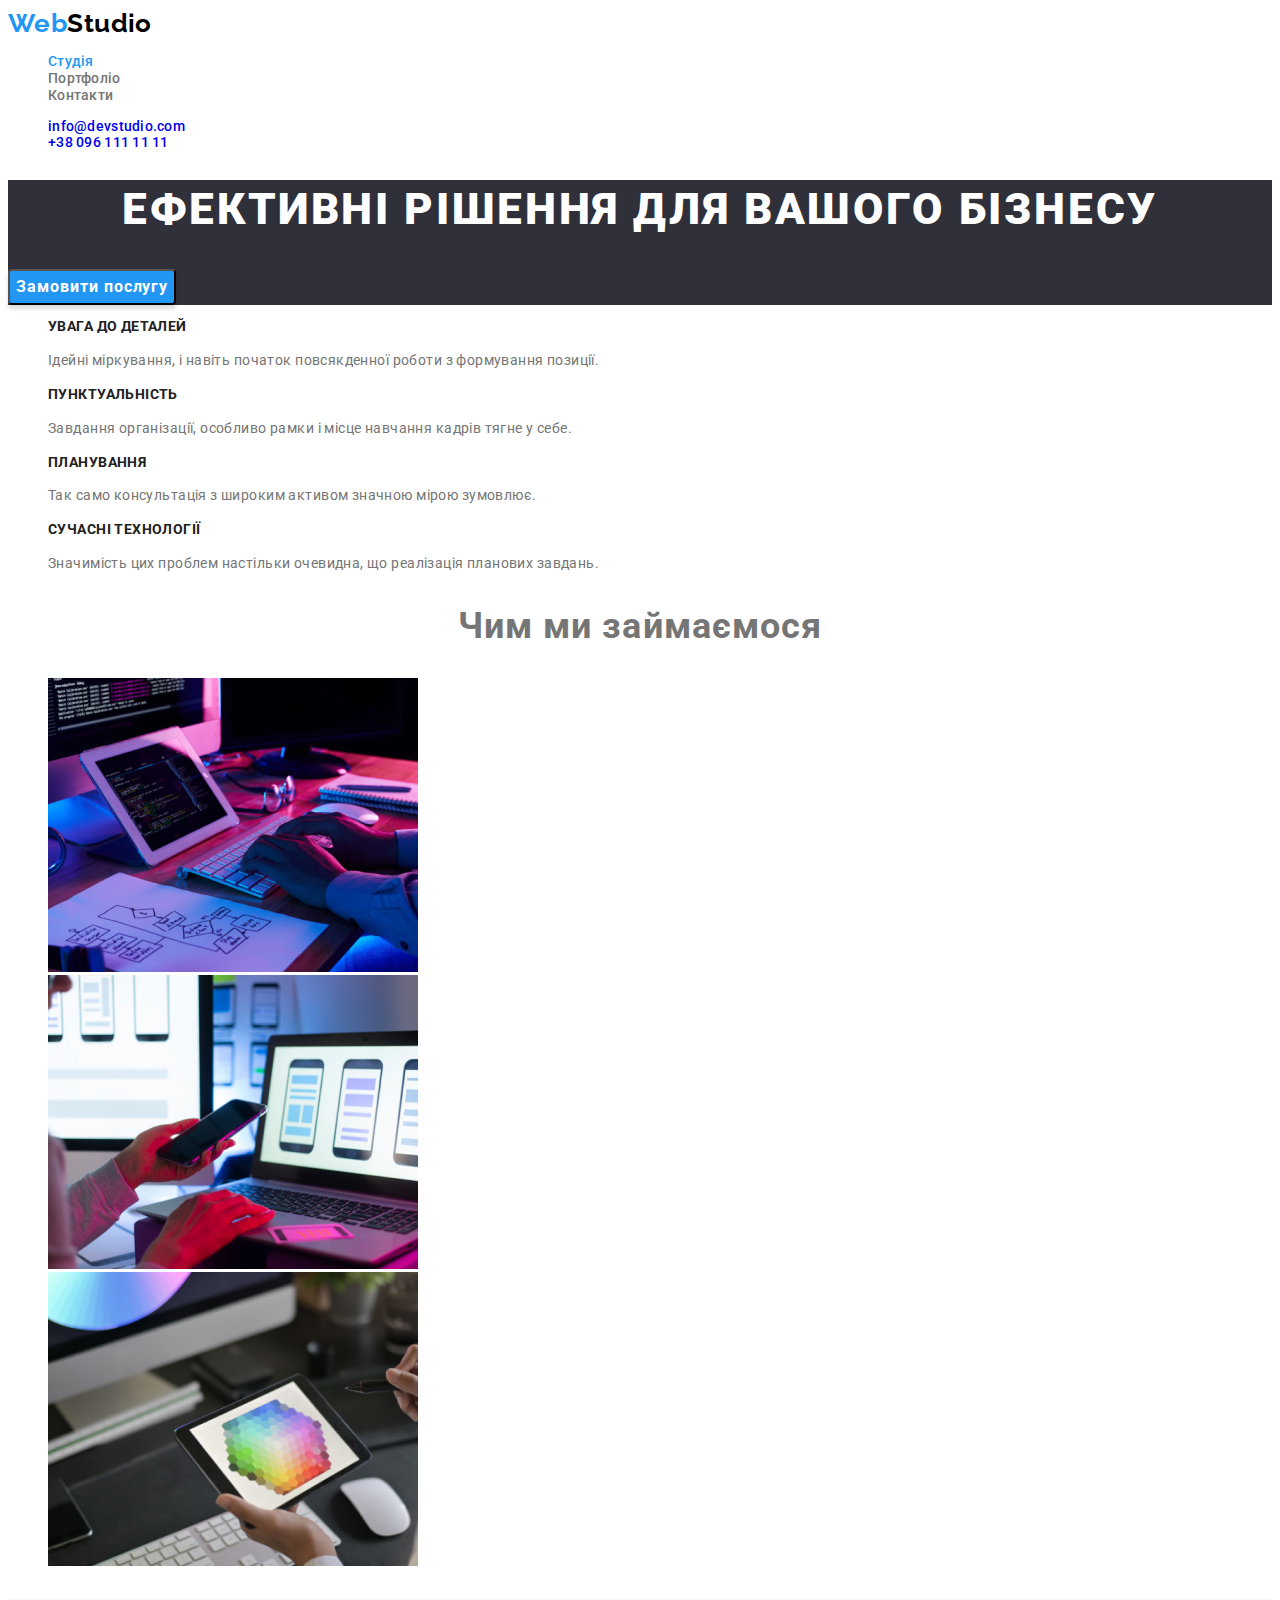
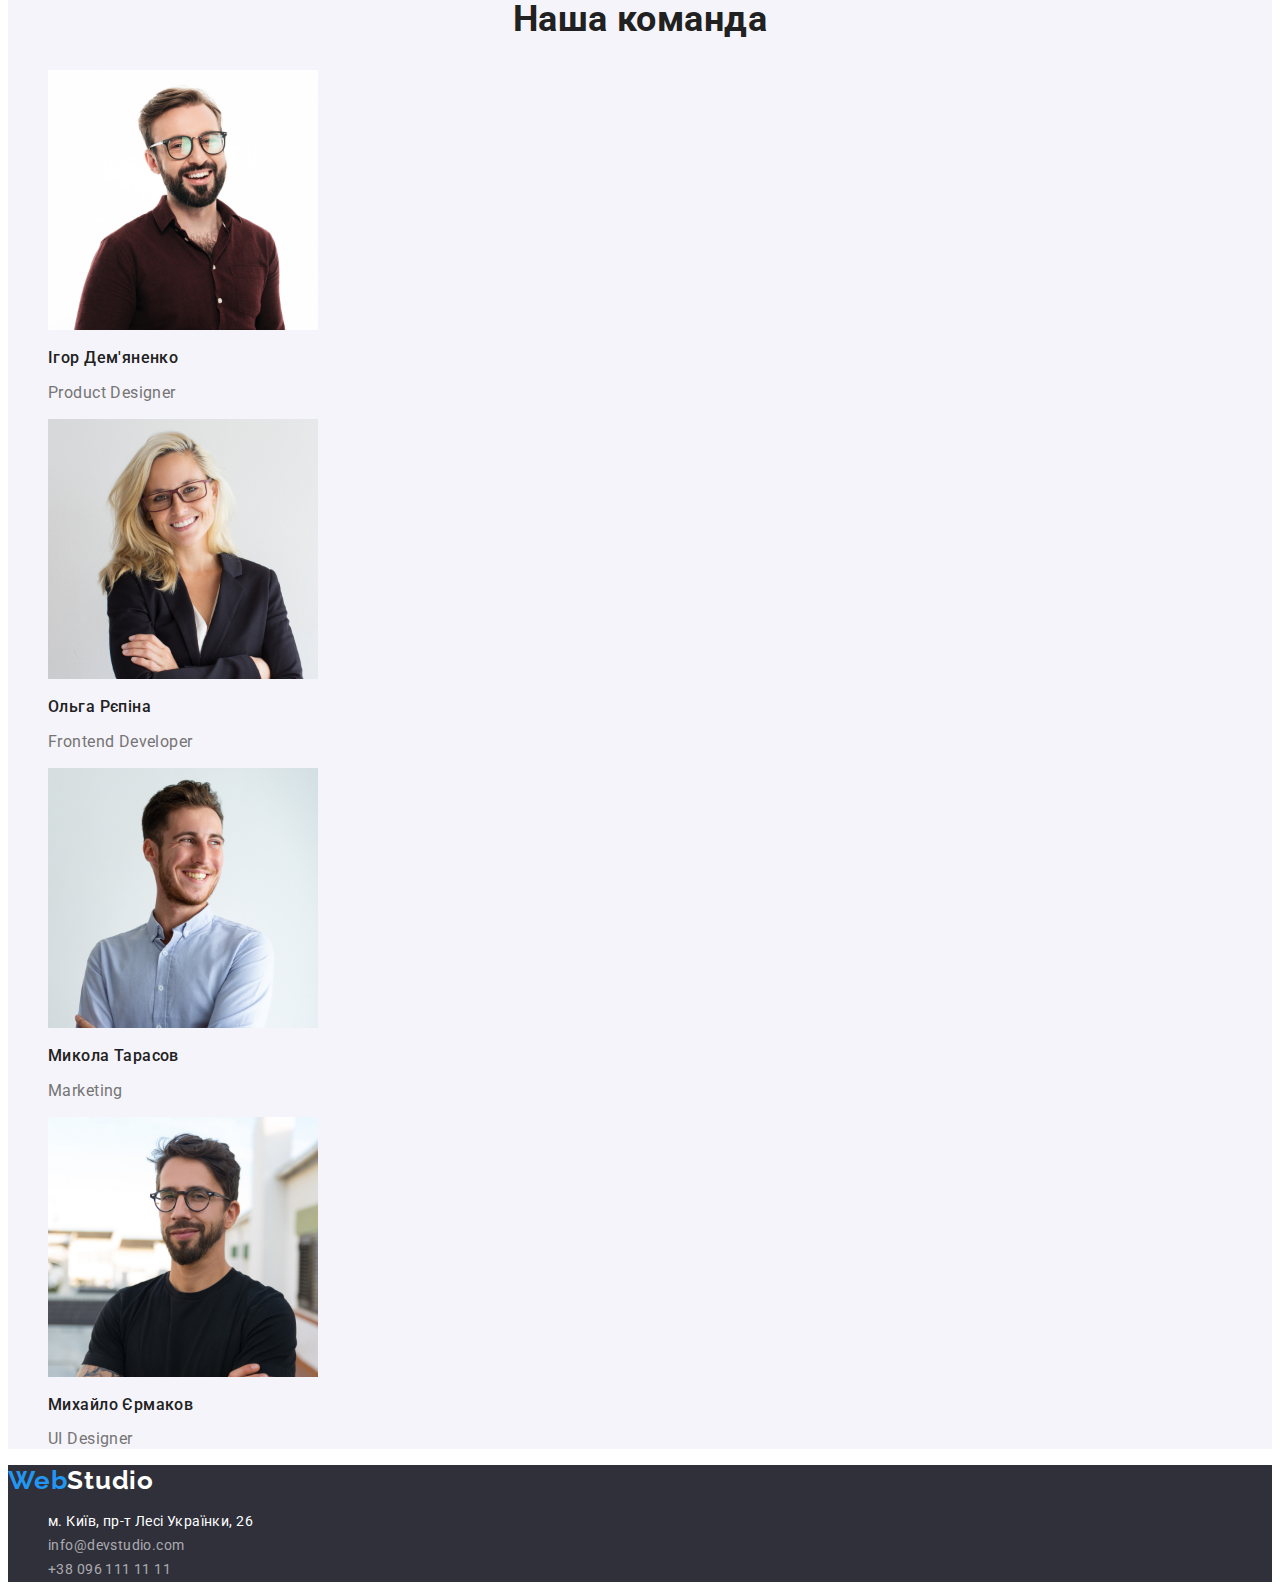
<file: index.html>
<!DOCTYPE html>
<html lang="en">
<head>
    <meta charset="UTF-8">
    <meta http-equiv="X-UA-Compatible" content="IE=edge">
    <meta name="viewport" content="width=device-width, initial-scale=1.0">
    <title>WebStudio</title>
    <link rel="preconnect" href="https://fonts.googleapis.com">
    <link rel="preconnect" href="https://fonts.gstatic.com" crossorigin>
    <link href="https://fonts.googleapis.com/css2?family=Montserrat:wght@400;700&family=Raleway:wght@700&family=Roboto:wght@400;500;700;900&display=swap" rel="stylesheet">
    <link rel="stylesheet" href="./css/style.css">
</head>
<body>
    <header class="header">
        <nav>
            <a class="link-logo" href="./index.html"> <span class="word">Web</span>Studio</a>
        <ul class="header-list list">
            <li> 
                <a class="header-item link current" href="./index.html">Студія</a></li>
            <li>
                <a class="header-item link" href="./portfolio.html">Портфоліо</a></li>
            <li> 
                <a class="header-item link" href="">Контакти</a></li>
        </ul>
        </nav>
        <ul class="header-list list">
            <li>
                <a class="header-contact link" href="mailto:info@devstudio.com">info@devstudio.com</a></li>
            <li>
                <a class="header-contact link" href="tel:+380961111111">+38 096 111 11 11</a></li>
        </ul>
    </header>
<main>
    <section class="hero">
        <h1 class="hero-title">Ефективні рішення для вашого бізнесу</h1>
        <button class="hero-button" type="button">Замовити послугу</button>
    </section>
    <section class="description">
        <h2 class="visually-hidden">Нотатки</h2>
        <ul class="list">
            <li class="description-list">
                <h3 class="description-title">Увага до деталей</h3>
                <p class="description-text">Ідейні міркування, і навіть початок повсякденної роботи з формування позиції.</p>
            </li>
            <li class="description-list">
                <h3 class="description-title">Пунктуальність</h3>
                <p class="description-text">Завдання організації, особливо рамки і місце навчання кадрів тягне у себе.</p>
            </li>
            <li class="description-list">
                <h3 class="description-title">Планування</h3>
                <p class="description-text">Так само консультація з широким активом значною мірою зумовлює.</p>
            </li>
            <li class="description-list">
                <h3 class="description-title">Сучасні технології</h3>
                <p class="description-text">Значимість цих проблем настільки очевидна, що реалізація планових завдань.</p>
            </li>
        </ul>
    </section>
    <section class="work">
        <h2 class="work-title">Чим ми займаємося</h2>
        <ul class="list">
            <li class="work-photo">
                <img src="./img/box1.jpg" alt="розробка сайту" width="370">
            </li>
            <li class="work-photo">
                <img src="./img/box2.jpg" alt="конфігурація додатку" width="370">
            </li>
            <li class="work-photo">
                <img src="./img/box3.jpg" alt="дизайнерське оформлення" width="370">
            </li>
        </ul>
    </section>
    <section class="team">
        <h2 class="team-title">Наша команда</h2>
        <ul class="list">
            <li class="team-list">
                <img src="./img/ihor.jpg" alt="чоловік в бордовій сорочці" width="270">
                <h3 class="team-name">Ігор Дем'яненко</h3>
                <p class="team-text">Product Designer</p>
            </li>
            <li class="team-list">
                <img src="./img/olga.jpg" alt="жінка в піджаку" width="270">
                <h3 class="team-name">Ольга Рєпіна</h3>
                <p class="team-text">Frontend Developer</p>
            </li>
            <li class="team-list">
                <img src="./img/mykola.jpg" alt="чоловік у світлій сорочці" width="270">
                <h3 class="team-name">Микола Тарасов</h3>
                <p class="team-text">Marketing</p>
            </li>
            <li class="team-list">
                <img src="./img/mykhailo.jpg" alt="чоловік у чорній футболці" width="270">
                <h3 class="team-name">Михайло Єрмаков</h3>
                <p class="team-text">UI Designer</p>
            </li>
        </ul>
    </section>
</main>
<footer>
    <a class="footer-logo" href="./index.html"> <span class="word">Web</span>Studio</a>
    <address class="address">
    <ul class="list">
        <li> 
            <a class="adress-street link" href="https://goo.gl/maps/QFb7DLTNwbbbnxzx8" target="_blank" rel="noreferrer noopener">м. Київ, пр-т Лесі Українки, 26</a>
        </li>
        <li><a class="adress-mail link" href="mailto:info@devstudio.com">info@devstudio.com</a></li>
        <li><a class="adress-phone link" href="tel:+380961111111">+38 096 111 11 11</a></li>
    </ul>
    </address>
</footer>
</body>
</html>
</file>
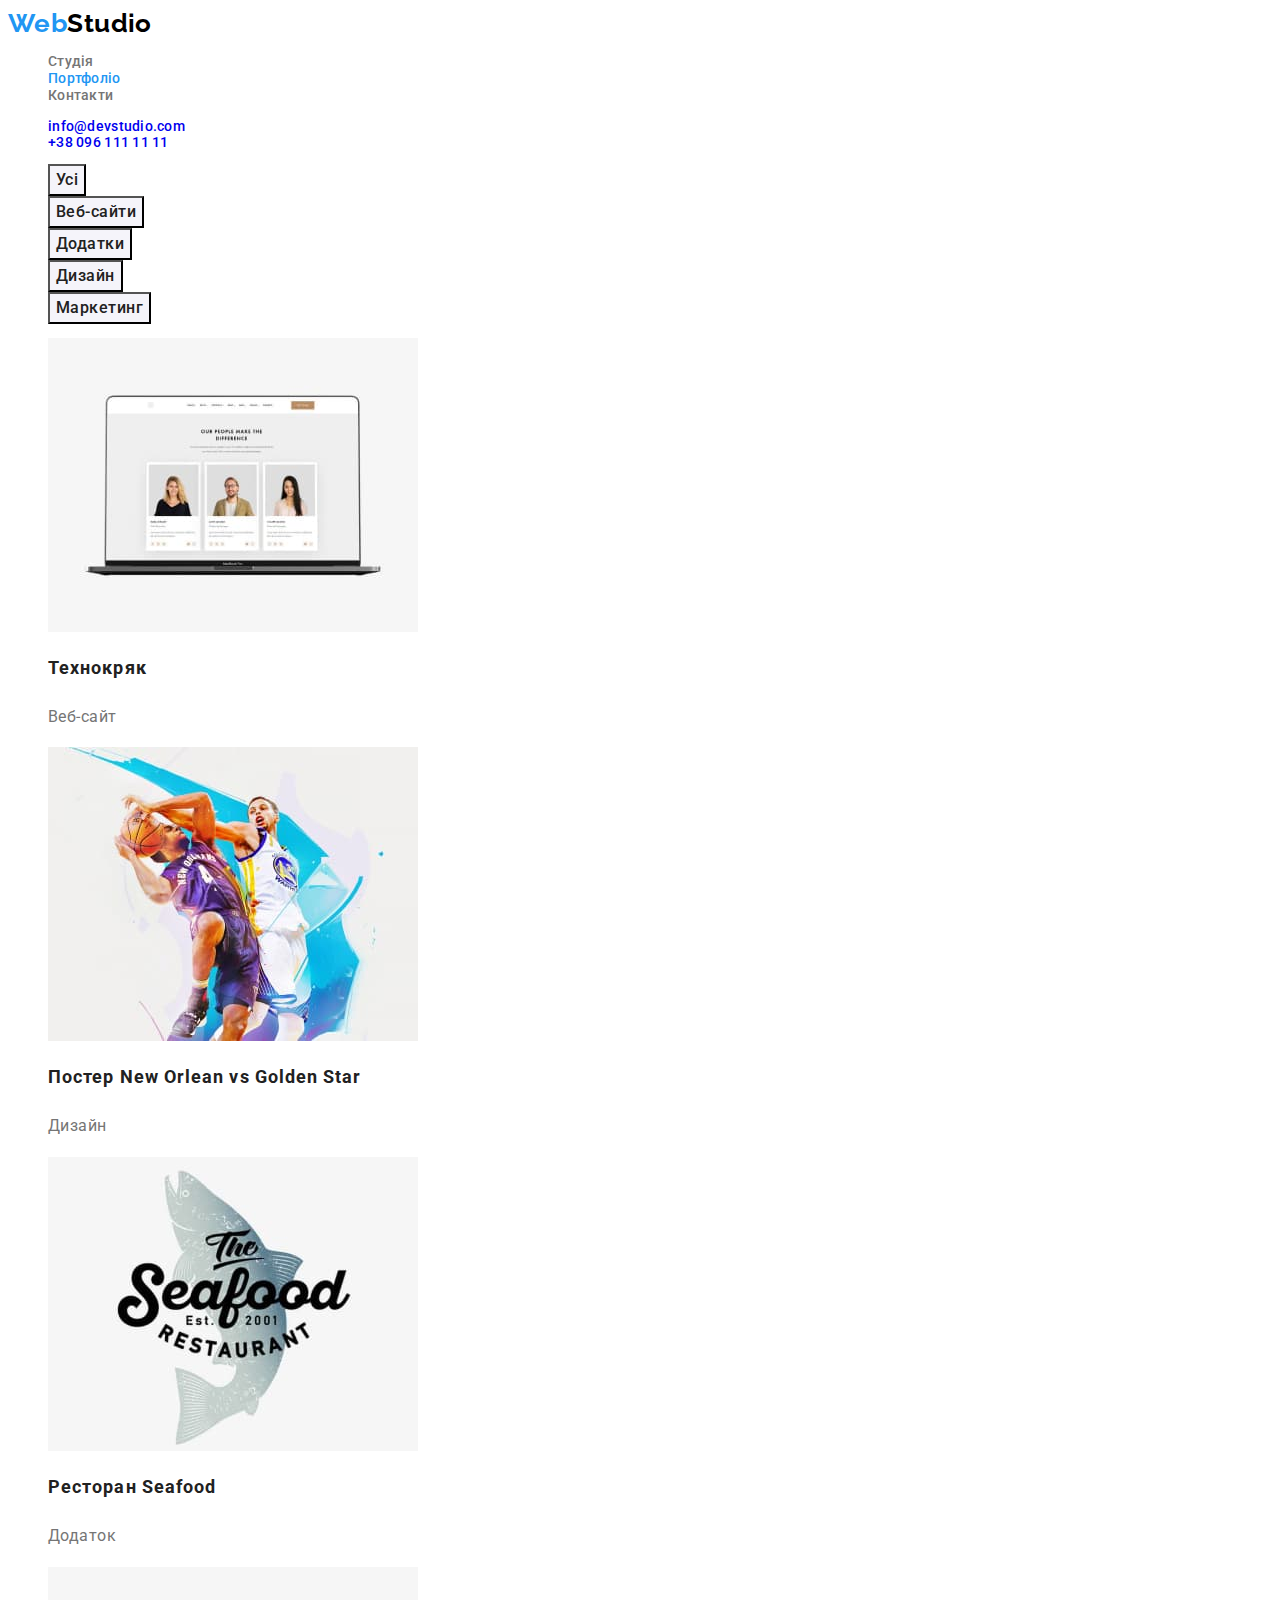
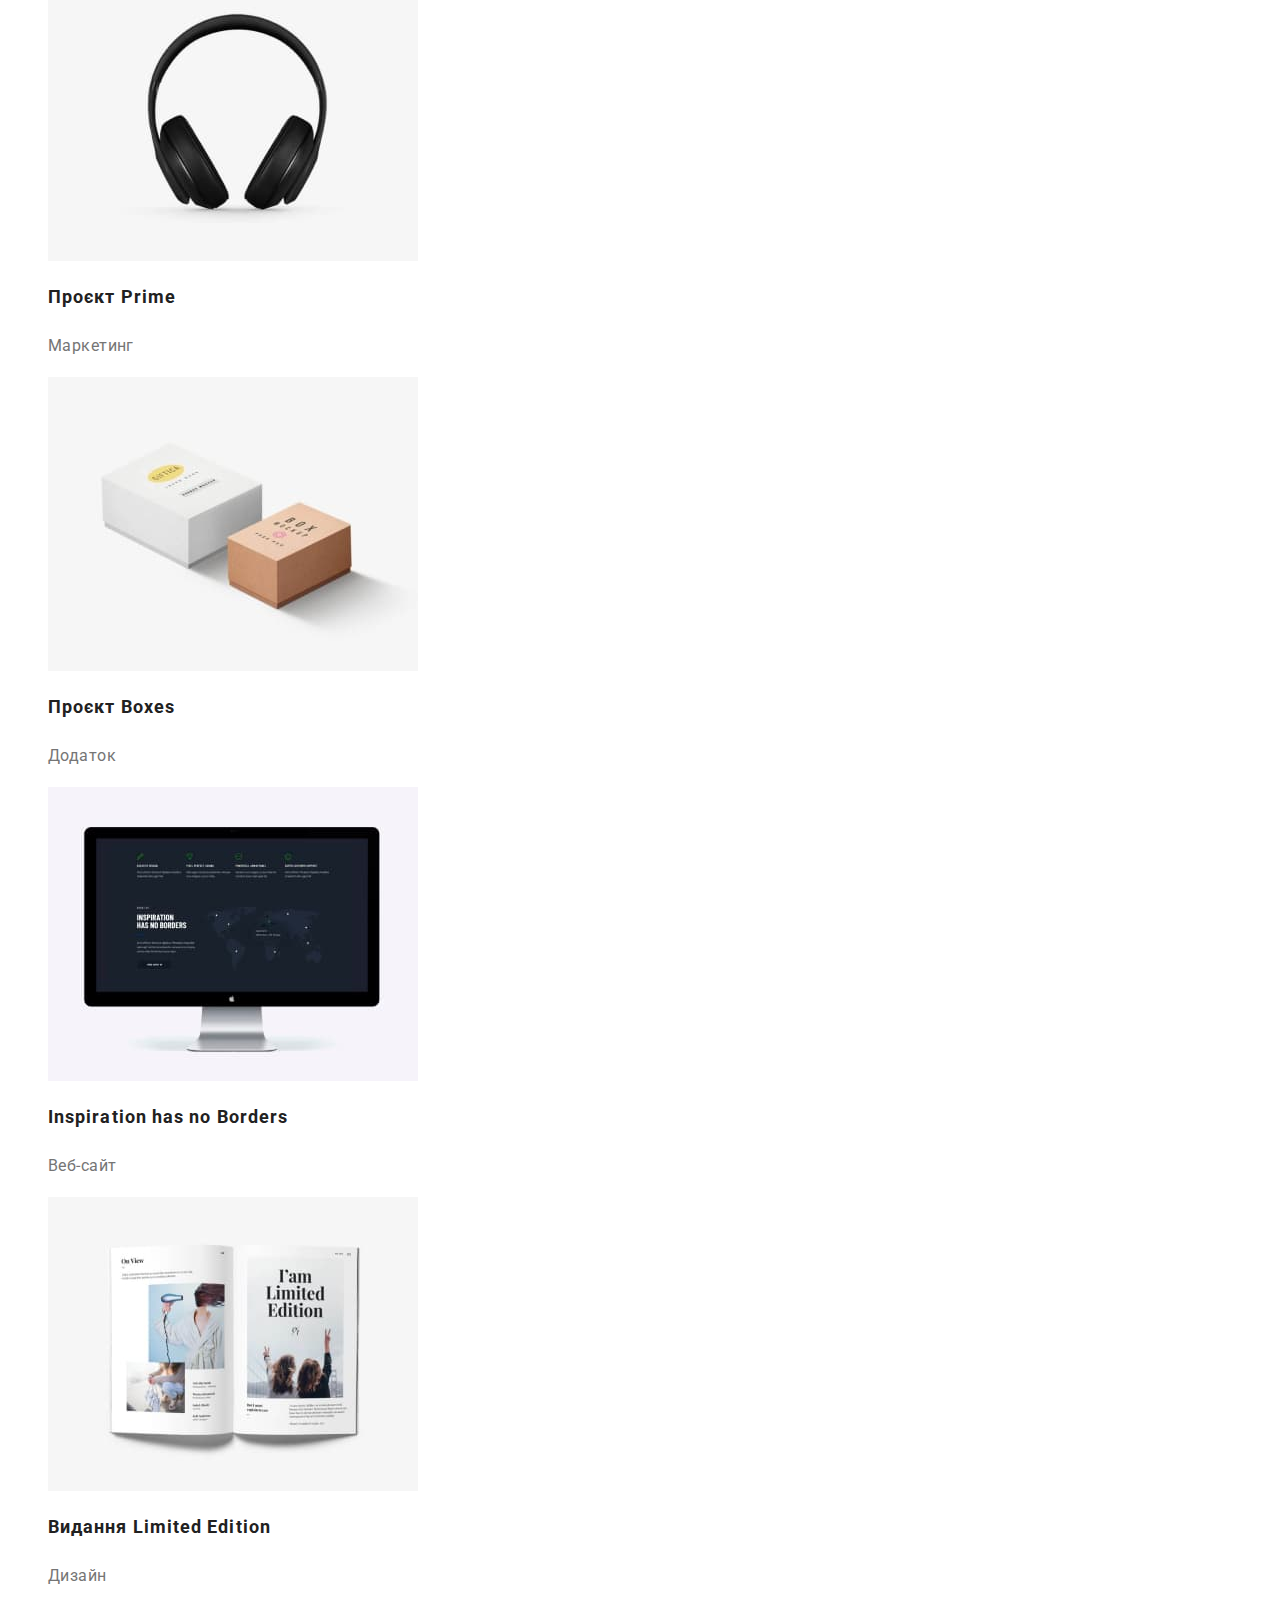
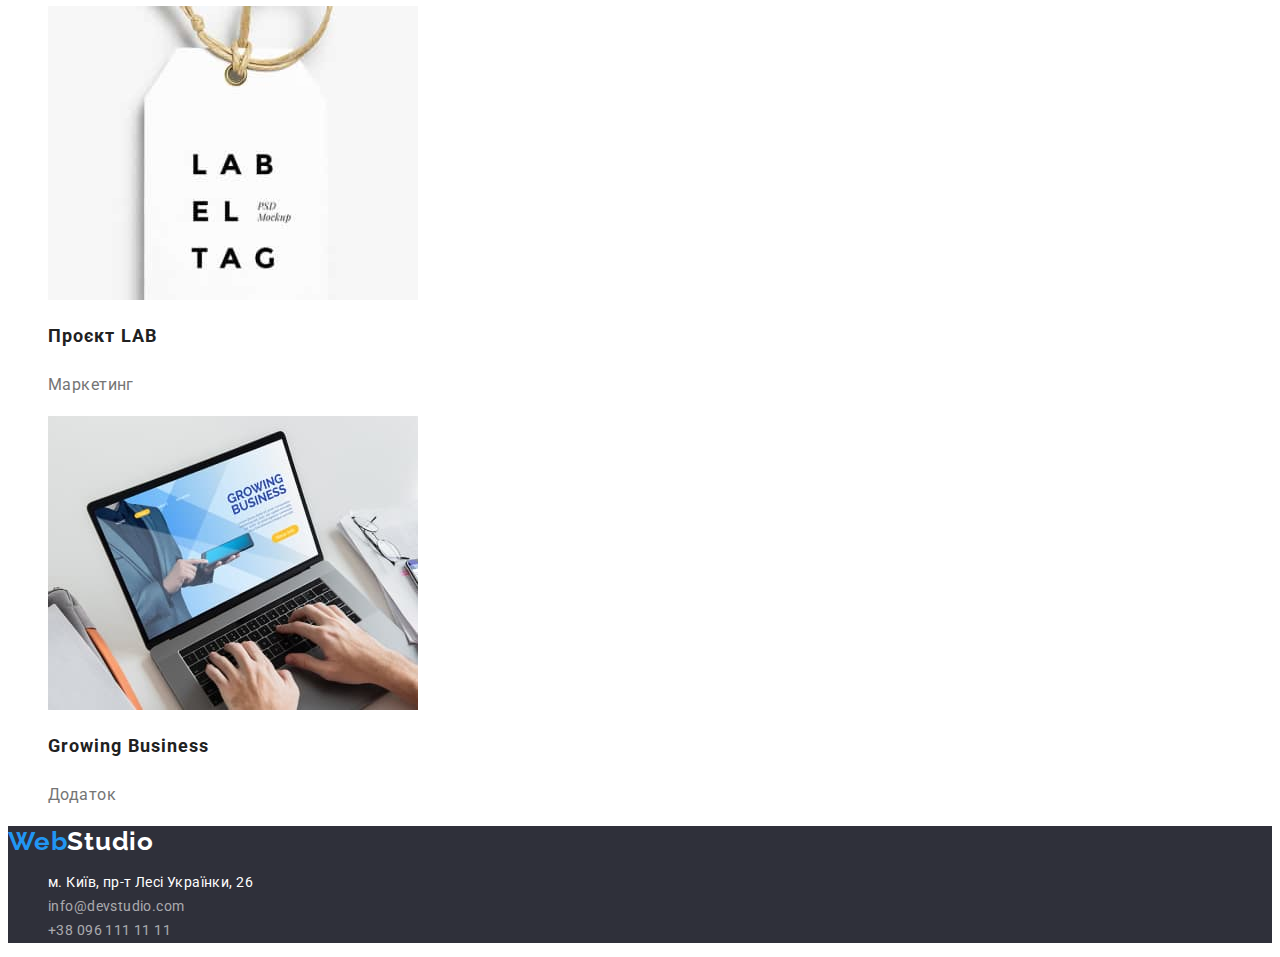
<file: portfolio.html>
<!DOCTYPE html>
<html lang="en">
<head>
    <meta charset="UTF-8">
    <meta http-equiv="X-UA-Compatible" content="IE=edge">
    <meta name="viewport" content="width=device-width, initial-scale=1.0">
    <title>Портфоліо</title>
    <link rel="preconnect" href="https://fonts.googleapis.com">
    <link rel="preconnect" href="https://fonts.gstatic.com" crossorigin>
    <link href="https://fonts.googleapis.com/css2?family=Montserrat:wght@400;700&family=Raleway:wght@700&family=Roboto:wght@400;500;700;900&display=swap" rel="stylesheet">
    <link rel="stylesheet" href="./css/style.css">
</head>
<body>
    <header class="header">
        <nav>
            <a class="link-logo" href="./index.html"> <span class="word">Web</span>Studio</a>
        <ul class="header-list list">
            <li> 
                <a class="header-item link" href="./index.html">Студія</a></li>
            <li>
                <a class="header-item link current" href="./portfolio.html">Портфоліо</a></li>
            <li> 
                <a class="header-item link" href="">Контакти</a></li>
        </ul>
        </nav>
        <ul class="header-list list">
            <li>
                <a class="header-contact link" href="mailto:info@devstudio.com">info@devstudio.com</a></li>
            <li>
                <a class="header-contact link" href="tel:+380961111111">+38 096 111 11 11</a></li>
        </ul>
    </header>
    <main>
        <section class="services">
        <h1 class="visually-hidden">Послуги сайту</h1>
        <ul class="list">
            <li>
                <button class="button-title" type="button">Усі</button>
            </li>                
            <li>
                <button class="button-title" type="button">Веб-сайти</button>
            </li>               
            <li>
                <button class="button-title" type="button">Додатки</button>
            </li>                
          <li>
            <button class="button-title" type="button">Дизайн</button>
          </li>
            <li>
                <button class="button-title" type="button">Маркетинг</button>
            </li>
        </ul>
        <ul class="list">
            <li>
                <img src="./img/img1.jpg" alt="Ноутбук з відкритою інтернет сторінкою" width="370">
                <h2 class="services-title">Технокряк</h2>
                <p class="services-text">Веб-сайт</p>
             </li>
            <li>
                <img src="./img/img2.jpg" alt="Гравці баскетболу у русі">
                <h2 class="services-title">Постер New Orlean vs Golden Star</h2>
                <p class="services-text">Дизайн</p>
                </li>
            <li>
                <img src="./img/img3.jpg" alt="Риба - логотип ресторану" width="370">
                <h2 class="services-title">Ресторан Seafood</h2>
                <p class="services-text">Додаток</p>
            </li>
            <li>
                <img src="./img/img4.jpg" alt="Чорні навушники" width="370">
                <h2 class="services-title">Проєкт Prime</h2>
                <p class="services-text">Маркетинг</p>
            </li>
            <li>
                <img src="./img/img5.jpg" alt="Сіра та коричнева коробки">
                <h2 class="services-title">Проєкт Boxes</h2>
                <p class="services-text">Додаток</p>
             </li>
            <li>
                <img src="./img/img6.jpg" alt="Монітор комп'ютера з відкритою веб сторінкою" width="370">
                <h2 class="services-title">Inspiration has no Borders</h2>
                <p class="services-text">Веб-сайт</p>
            </li>
            <li>
                <img src="./img/img7.jpg" alt="Відкритий журнал" width="370">
                <h2 class="services-title">Видання Limited Edition</h2>
                <p class="services-text">Дизайн</p>
            </li>
            <li>
                <img src="./img/img8.jpg" alt="Етикетка товару" width="370">
                <h2 class="services-title">Проєкт LAB</h2>
                <p class="services-text">Маркетинг</p>
            </li>
            <li>
                <img src="./img/img9.jpg" alt="Робочий процес на ноутбуці" width="370">
                <h2 class="services-title">Growing Business</h2>
                <p class="services-text">Додаток</p>
            </li>
        </ul>
        </section>
    </main>
    <footer>
        <a class="footer-logo" href="./index.html"> <span class="word">Web</span>Studio</a>
        <address class="address">
        <ul class="list">
            <li> 
                <a class="adress-street link" href="https://goo.gl/maps/QFb7DLTNwbbbnxzx8" target="_blank" rel="noreferrer noopener">м. Київ, пр-т Лесі Українки, 26</a>
            </li>
            <li><a class="adress-mail link" href="mailto:info@devstudio.com">info@devstudio.com</a></li>
            <li><a class="adress-phone link" href="tel:+380961111111">+38 096 111 11 11</a></li>
        </ul>
        </address>
    </footer>
</body>
</html>
</file>
<file: css/style.css>
:root{
    --main-background: #FFFFFF;
    --main-font: 'Roboto', sans-serif;
    --main-titlet-color: #212121;
    --main-text-color: #757575;
    --main-accent-color: #2196F3;
    --main-photo-background: #EEEEEE;
    --second-logo-color:#000000;
    --button-color: #F5F4FA;
    --color: #FFFFFF 60 %;
    --color-section: #2F303A;
    --line-color: #ECECEC;




}

body{
    font-family: var(--main-font);
    background: var(--main-background) ;
    color: var(--main-text-color);
    font-size: 14px;
    letter-spacing: 0.03em;
}

.list{
    list-style: none;
}

.link{
    text-decoration: none;
}
 


.visually-hidden {
    position: absolute;
     white-space: nowrap;
     width: 1px;
     height: 1px;
     overflow: hidden;
     border: 0;
     padding: 0;
     clip: rect(0 0 0 0);
     clip-path: inset(50%);
     margin: -1px;
   }
/*Header*/

.link-logo{
    font-family: 'Raleway';
    font-weight: 700;
    font-size: 26px;
    line-height: 1.20;
    color: #000000;
    text-decoration: none;
}

.word{
    font-weight: 700;
    font-size: 26px;
    line-height: 1.20;
    color: #2196F3;
    letter-spacing: 0.03em;

}

.header-item{
    font-weight: 500;
    line-height: 1.14;
    letter-spacing: 0.02em;
    color: var(--main-title-color) ;
}
.header-item:hover,
.header-item:focus,
.header-contact:hover,
.header-contact:focus{
    color: var(--main-accent-color) ;
}


.header-item:hover, 
.header-item:focus{
    color: var(--main-accent-color);

}

.current{
    color: var(--main-accent-color);
}

.header-contact{
    font-weight: 500;
    line-height: 16px;
    letter-spacing: 0.02em;
    
}

/*Main*/

/*hero*/
  
.hero{
    background-color: #2F303A;
}

.hero-title{
    font-family: var(--main-font);
    font-weight: 900;
    font-size: 44px;
    line-height: 1.36;
    text-align: center;
    text-transform: uppercase;
    letter-spacing: 0.06em;
    color: #FFFFFF;
}

.hero-button{
    font-family: var(--main-font);
    font-weight: 700;
    font-size: 16px;
    line-height: 1.87;
    text-align: center;
    color: var(--main-background);
    letter-spacing: 0.06em;
    background-color: var(--main-accent-color);
    box-shadow: 0px 4px 4px rgba(0, 0, 0, 0.15);
    border-radius: 4px;
    cursor: pointer;
}


/*description*/

.description-title{
    font-weight: 700;
    font-size: 14px;
    line-height: 1.14;
    color: var(--main-titlet-color);
    text-transform: uppercase;

}

.description-text{
   
    line-height: 1.71;
   
}

/*Work*/

.work-title{
    font-weight: 700;
    font-size: 36px;
    line-height: 1.16;
    text-align: center;
    letter-spacing: 0.03em;
}

/*Team*/
.team{
    background-color: var(--button-color);
}
.team-title{
    font-weight: 700;
    font-size: 36px;
    line-height: 1.16;
    text-align: center;
    color:var(--main-titlet-color) ;
}

.team-name{
    font-weight: 500;
    font-size: 16px;
    line-height: 1.18;
    color:var(--main-titlet-color) ;
}
.team-text{
    font-weight: 400;
    font-size: 16px;
    line-height: 1.18;
    

}

/*Footer*/

footer{
    background-color:  #2F303A;;
    font-size: 14px;
    letter-spacing: 0.03em;
}

.footer-logo{
    font-family: 'Raleway';
    font-weight: 700;
    font-size: 26px;
    line-height: 1.20;
    color: var(--main-background);
    letter-spacing: 0.03em;
    text-decoration: none;
}

.adress-street{
    font-style: normal;
        font-weight: 400;
        font-size: 14px;
        line-height: 1.71;
        letter-spacing: 0.03em;
        color: var(--main-background);
}
 


 .adress-mail{
    font-style: normal;
    line-height: 1.71;
    color: rgba(255, 255, 255, 0.6);
 }

 .adress-phone{
    font-style: normal;
    line-height: 1.71;
    color: rgba(255, 255, 255, 0.6);
 }

.adress-street:hover, 
.adress-mail:hover,
.adress-phone:hover,
.adress-street:focus,
.adress-mail:focus,
.adress-phone:focus{
    color: var(--main-accent-color);
}       

 /*Portfolio*/

 /*Button*/

.button-title{
    font-family: var(--main-font);
    font-weight: 500;
    font-size: 16px;
    line-height:1.62;
    text-align: center;
    letter-spacing: 0.03em;
    color: var(--main-titlet-color);
    background: var(--button-color);
}
 
 
.button-title{
    cursor: pointer;
}

 .button-title:hover,
 .button-title:focus{
    color: var(--main-accent-color);
    color: var(--main-background);
    background: var(--main-accent-color);
 }

 /*Services*/

.services-title{
    font-weight: 700;
    font-size: 18px;
    line-height: 2.00;
    letter-spacing: 0.06em;
    color: var(--main-titlet-color);
 }

.services-text{

    font-size: 16px;
    line-height: 1.87;
    color: var(--main-text-color);
 }
</file>
